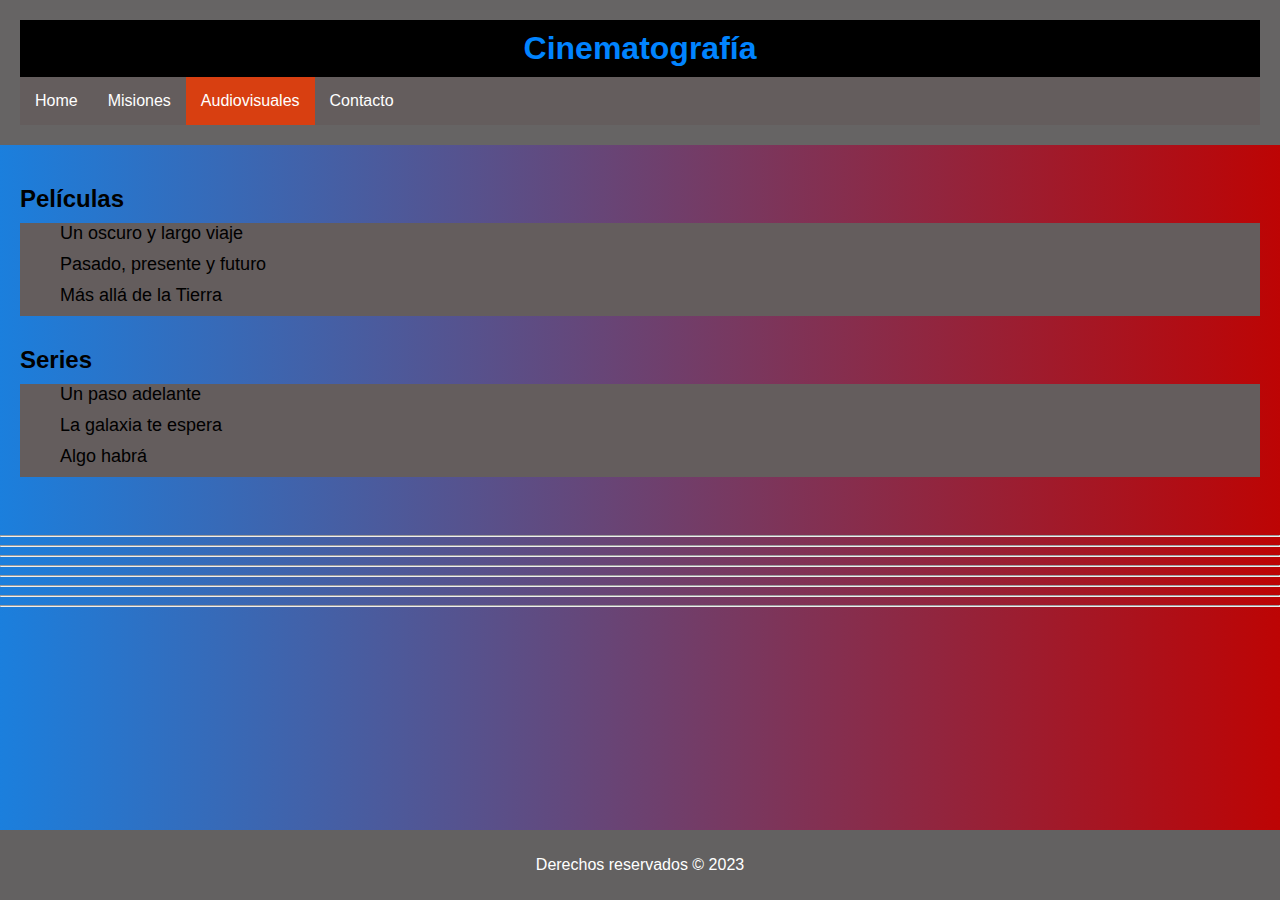
<file: audiovisuales.html>
<!DOCTYPE html>
<html lang="en">

<head>
    <meta charset="UTF-8">
    <meta http-equiv="X-UA-Compatible" content="IE=edge">
    <meta name="viewport" content="width=device-width, initial-scale=1.0">
    <link rel="shortcut icon" href="favicon.ico" type="image/x-icon">
    <title>Novaursia, la nación espacial</title>

    <!-- Acá van los links a los css que te darán estilos, uno general y otro particular -->
    <link rel="stylesheet" href="styles.css">
    <link rel="stylesheet" href="audiovisuales.css">

</head>

<body>

    <header>
        <h1>Cinematografía</h1>
        <nav>
            <ul>
                <li><a href="index.html">Home</a></li>
                <li><a href="misiones.html">Misiones</a></li>
                <li><a class="active" href="audiovisuales.html">Audiovisuales</a></li>
                <li><a href="contacto.html">Contacto</a></li>
            </ul>
        </nav>
    </header>

    <main>
        <section id="peliculas">
            <h2>Películas</h2>
            <ul>
                <ol>Un oscuro y largo viaje</ol>
                <ol>Pasado, presente y futuro</ol>
                <ol>Más allá de la Tierra</ol>
            </ul>
        </section>

        <section id="series">
            <h2>Series</h2>
            <ul>
                <ol>Un paso adelante</ol>
                <ol>La galaxia te espera</ol>
                <ol>Algo habrá</ol>
            </ul>
        </section>
    </main>

    <hr>
    <hr>
    <hr>
    <hr>
    <hr>
    <hr>
    <hr>
    <hr>

    <footer>
        <p>Derechos reservados &copy; 2023</p>
    </footer>


</body>

</html>
</file>
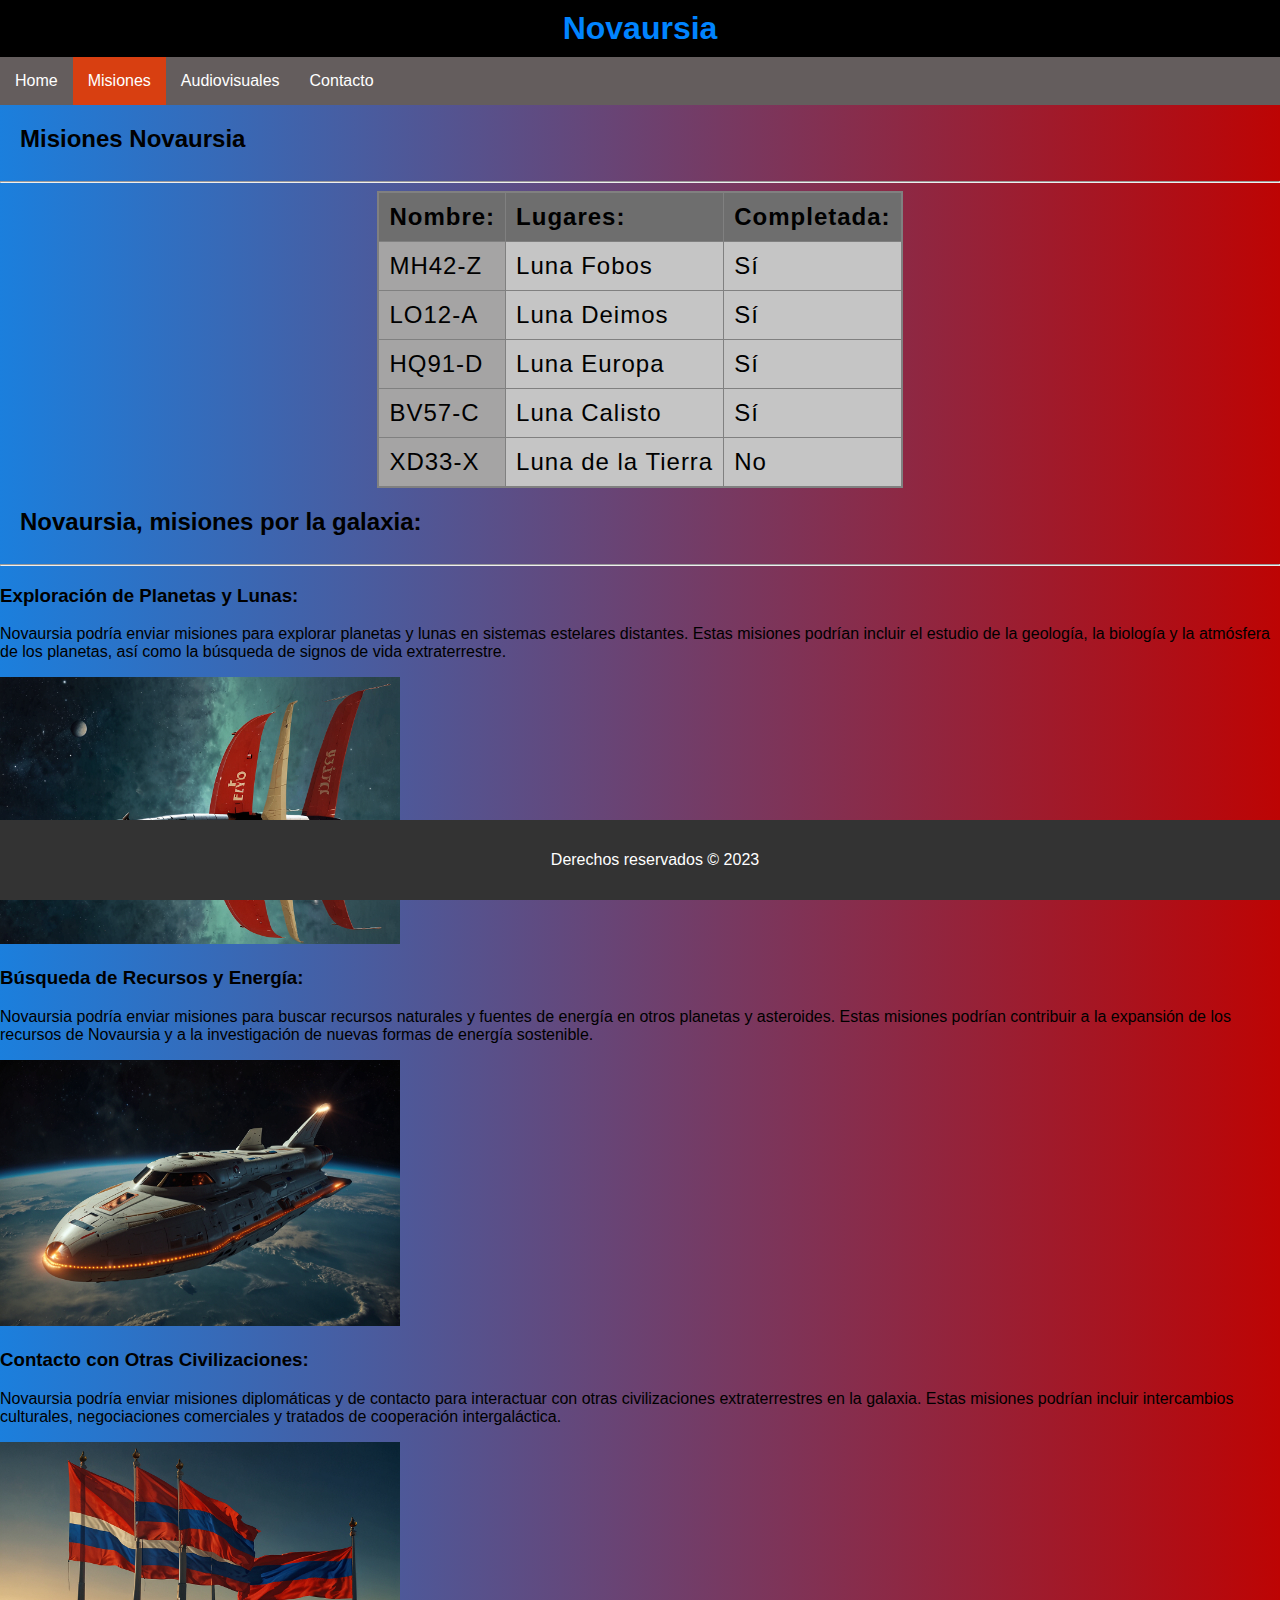
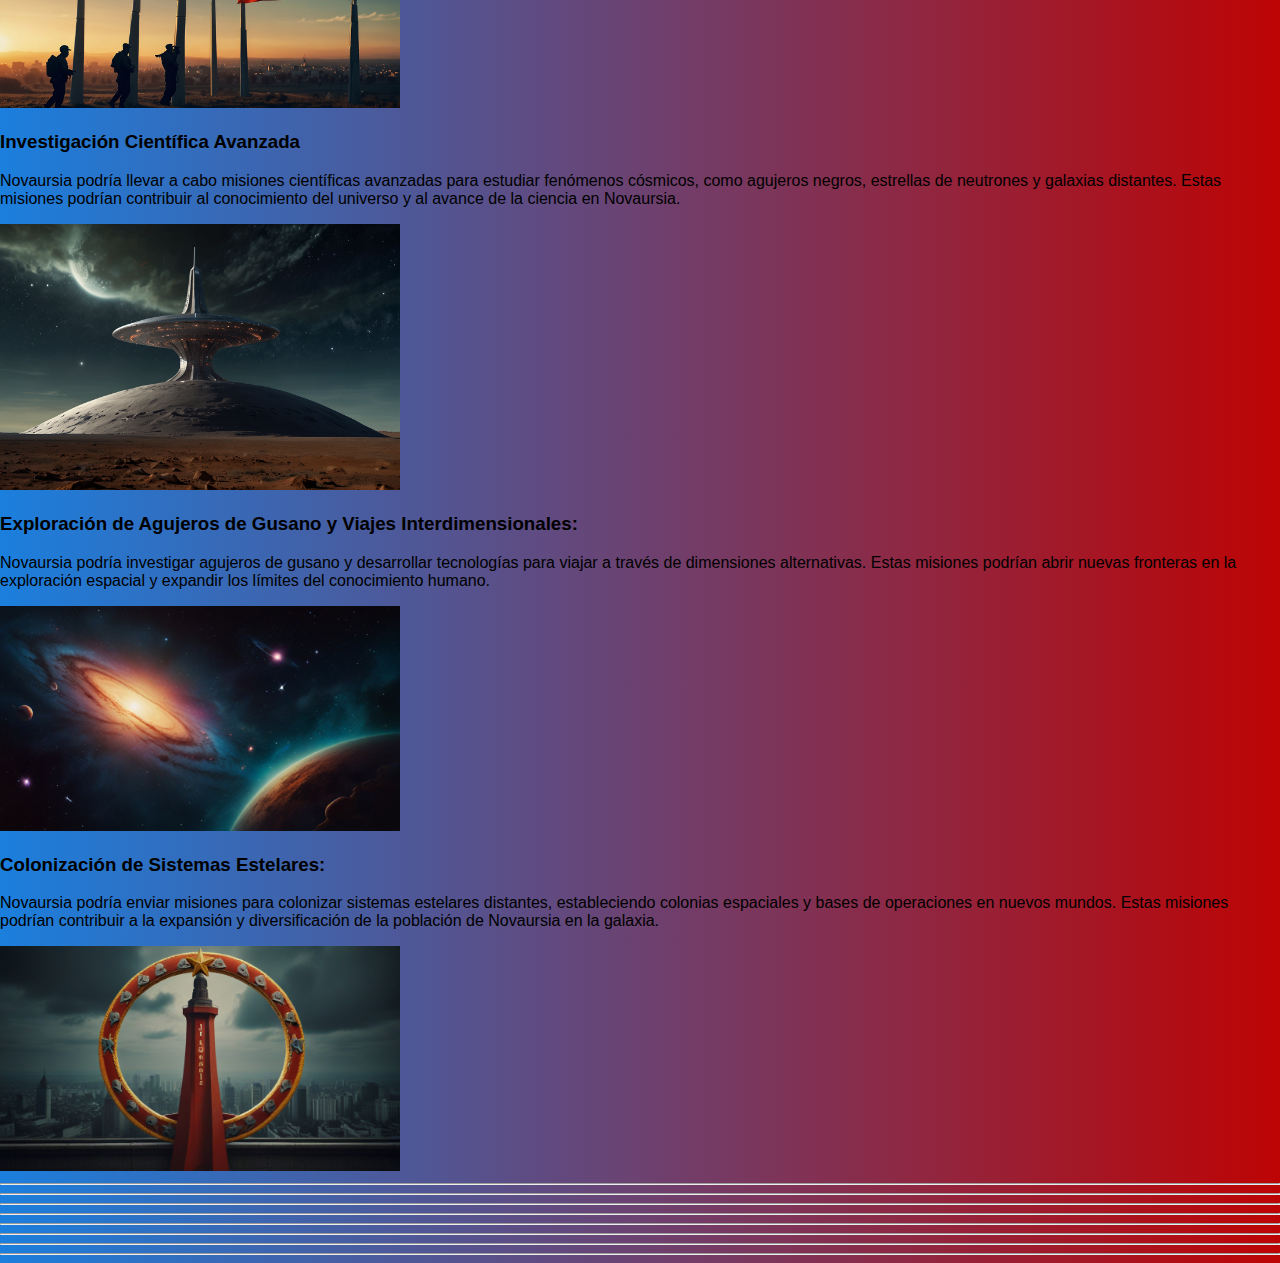
<file: misiones.html>
<!DOCTYPE html>
<html lang="en">

<head>
    <meta charset="UTF-8">
    <meta http-equiv="X-UA-Compatible" content="IE=edge">
    <meta name="viewport" content="width=device-width, initial-scale=1.0">
    <link rel="shortcut icon" href="favicon.ico" type="image/x-icon">
    <title>Novaursia, la nación espacial</title>

    <!-- Acá van los links a los css que te darán estilos, uno general y otro particular -->
    <link rel="stylesheet" href="styles.css">
    <link rel="stylesheet" href="misiones.css">
</head>

<body>

    <!-- Este es el título y la navegación -->
    <header>
        <h1>Novaursia</h1>
        <nav>
            <ul>
                <!-- El que tiene el clase active es donde estás parado y te ayuda a darle estilo especial -->
                <li><a href="index.html">Home</a></li>
                <li><a class="active" href="misiones.html">Misiones</a></li>
                <li><a href="audiovisuales.html">Audiovisuales</a></li>
                <li><a href="contacto.html">Contacto</a></li>
            </ul>
        </nav>
    </header>

    <!-- Este es el título secundario -->
    <h2>Misiones Novaursia</h2>
    <hr>



    <div class="contenedor">

        <!-- Esta es la tabla -->
        <table>
            <!-- Colgroup es para ponerle estilo a las columnas -->
            <colgroup>
                <col style="background-color: rgb(165, 164, 164);">
                <col>
                <col>
            </colgroup>

            <!-- Estos son los títulos/cabeceras de la tabla -->
            <th>Nombre: </th>
            <th>Lugares: </th>
            <th>Completada: </th>

            <!-- Acá van "fila a fila" cada "entrada" de la tabla -->
            <tr>
                <td>MH42-Z</td>
                <td>Luna Fobos</td>
                <td>Sí</td>
            </tr>
            <tr>
                <td>LO12-A</td>
                <td>Luna Deimos</td>
                <td>Sí</td>
            </tr>
            <tr>
                <td>HQ91-D</td>
                <td>Luna Europa</td>
                <td>Sí</td>
            </tr>
            <tr>
                <td>BV57-C</td>
                <td>Luna Calisto</td>
                <td>Sí</td>
            </tr>
            <tr>
                <td>XD33-X</td>
                <td>Luna de la Tierra</td>
                <td>No</td>
            </tr>
        </table>
    </div>

    <h2>Novaursia, misiones por la galaxia:</h2>
    <hr>
    <h3>Exploración de Planetas y Lunas:</h3>
    <p>Novaursia podría enviar misiones para explorar planetas y lunas en sistemas estelares distantes. Estas misiones
        podrían incluir el estudio de la geología, la biología y la atmósfera de los planetas, así como la búsqueda de
        signos de vida extraterrestre.
    </p>
    <img src="1.jpg" alt="">
    <h3>Búsqueda de Recursos y Energía:</h3>
    <p>Novaursia podría enviar misiones para buscar recursos naturales y fuentes de energía en otros planetas y
        asteroides. Estas misiones podrían contribuir a la expansión de los recursos de Novaursia y a la investigación
        de nuevas formas de energía sostenible.
    </p>
    <img src="4.jpg" alt="">
    <h3>Contacto con Otras Civilizaciones: </h3>
    <p>Novaursia podría enviar misiones diplomáticas y de contacto para interactuar con otras civilizaciones
        extraterrestres en la galaxia. Estas misiones podrían incluir intercambios culturales, negociaciones comerciales
        y tratados de cooperación intergaláctica.
    </p>
    <img src="6.jpg" alt="">
    <h3>Investigación Científica Avanzada</h3>
    <p>Novaursia podría llevar a cabo misiones científicas avanzadas para estudiar fenómenos cósmicos, como agujeros
        negros, estrellas de neutrones y galaxias distantes. Estas misiones podrían contribuir al conocimiento del
        universo y al avance de la ciencia en Novaursia.
    </p>
    <img src="2.jpg" alt="">
    <h3>Exploración de Agujeros de Gusano y Viajes Interdimensionales:</h3>
    <p> Novaursia podría investigar agujeros de gusano y desarrollar tecnologías para viajar a través de dimensiones
        alternativas. Estas misiones podrían abrir nuevas fronteras en la exploración espacial y expandir los límites
        del conocimiento humano.
    </p>
    <img src="5.jpg" alt="">
    <h3>Colonización de Sistemas Estelares:</h3>
    <p>Novaursia podría enviar misiones para colonizar sistemas estelares distantes, estableciendo colonias espaciales y
        bases de operaciones en nuevos mundos. Estas misiones podrían contribuir a la expansión y diversificación de la
        población de Novaursia en la galaxia.
    </p>
    <img src="3.jpg" alt="">
<hr>
<hr>
<hr>
<hr>
<hr>
<hr>
<hr>
<hr>
    <footer>
        <p>Derechos reservados &copy; 2023</p>
    </footer>


</body>

</html>
</file>
<file: styles.css>
body {
    font-family: 'Lucida Sans', 'Lucida Sans Regular', 'Lucida Grande', 'Lucida Sans Unicode', Geneva, Verdana, sans-serif;
    background: linear-gradient(to right, rgb(27, 127, 221), rgb(189, 4, 4));
    padding: 0;
    margin: 0;
}

header {
    text-align: center;
}

.active {
    background-color: rgb(216, 63, 17);
}

ul {
    list-style-type: none;
    margin: 0;
    padding: 0;
    overflow: hidden;
    background-color: #645d5d;
}

li {
    float: left;
}

li a {
    display: block;
    color: white;
    text-align: center;
    padding: 15px;
    text-decoration: none;
}

li a:hover:not(.active) {
    background-color: #111;
}

h1 {
    background-color: black;
    padding: 10px;
    margin: 0;
    color: rgb(1, 132, 255);
}

footer {
    background-color: #333;
    color: white;
    padding: 15px;
    text-align: center;
    position: fixed;
    bottom: 0;
    width: 100%;
}
img {
    width: 400px;
}
</file>
<file: audiovisuales.css>
body {
    font-family: Arial, sans-serif;
    margin: 0;
    padding: 0;
}

header {
    background-color: #666464;
    color: #fff;
    padding: 20px;
    text-align: center;
}

nav ul {
    list-style-type: none;
    padding: 0;
}

nav ul ol {
    display: inline;
    margin-right: 20px;
}

nav ul ol a {
    color: #fff;
    text-decoration: solid;
}

main {
    padding: 20px;
}

section {
    margin-bottom: 30px;
}

section h2 {
    margin-bottom: 10px;
}

ul {
    list-style-type: none;
    padding: 0;
    margin: 0;
}

ul ol {
    margin-bottom: 10px;
    font-size: 18px;
}

footer {
    background-color: #636161;
    color: #fff;
    text-align: center;
    padding: 10px 0;
    position: fixed;
    bottom: 0;
    width: 100%;
}
</file>
<file: misiones.css>
.contenedor {
    display: flex;
    justify-content: center;
}

table {
    border-collapse: collapse;
    border: 2px solid grey;
    letter-spacing:  1px;
    font-size: 1.5rem;
    background-color: rgb(197, 197, 197);
}

th {
    text-align: left;
    border: 1px solid grey;
    padding: 10px;
    background-color: rgb(110, 110, 110);
}

td {
    border:  1px solid grey;
    padding: 10px;
}

h2 {
    margin: 0;
    padding: 20px;
}
</file>
